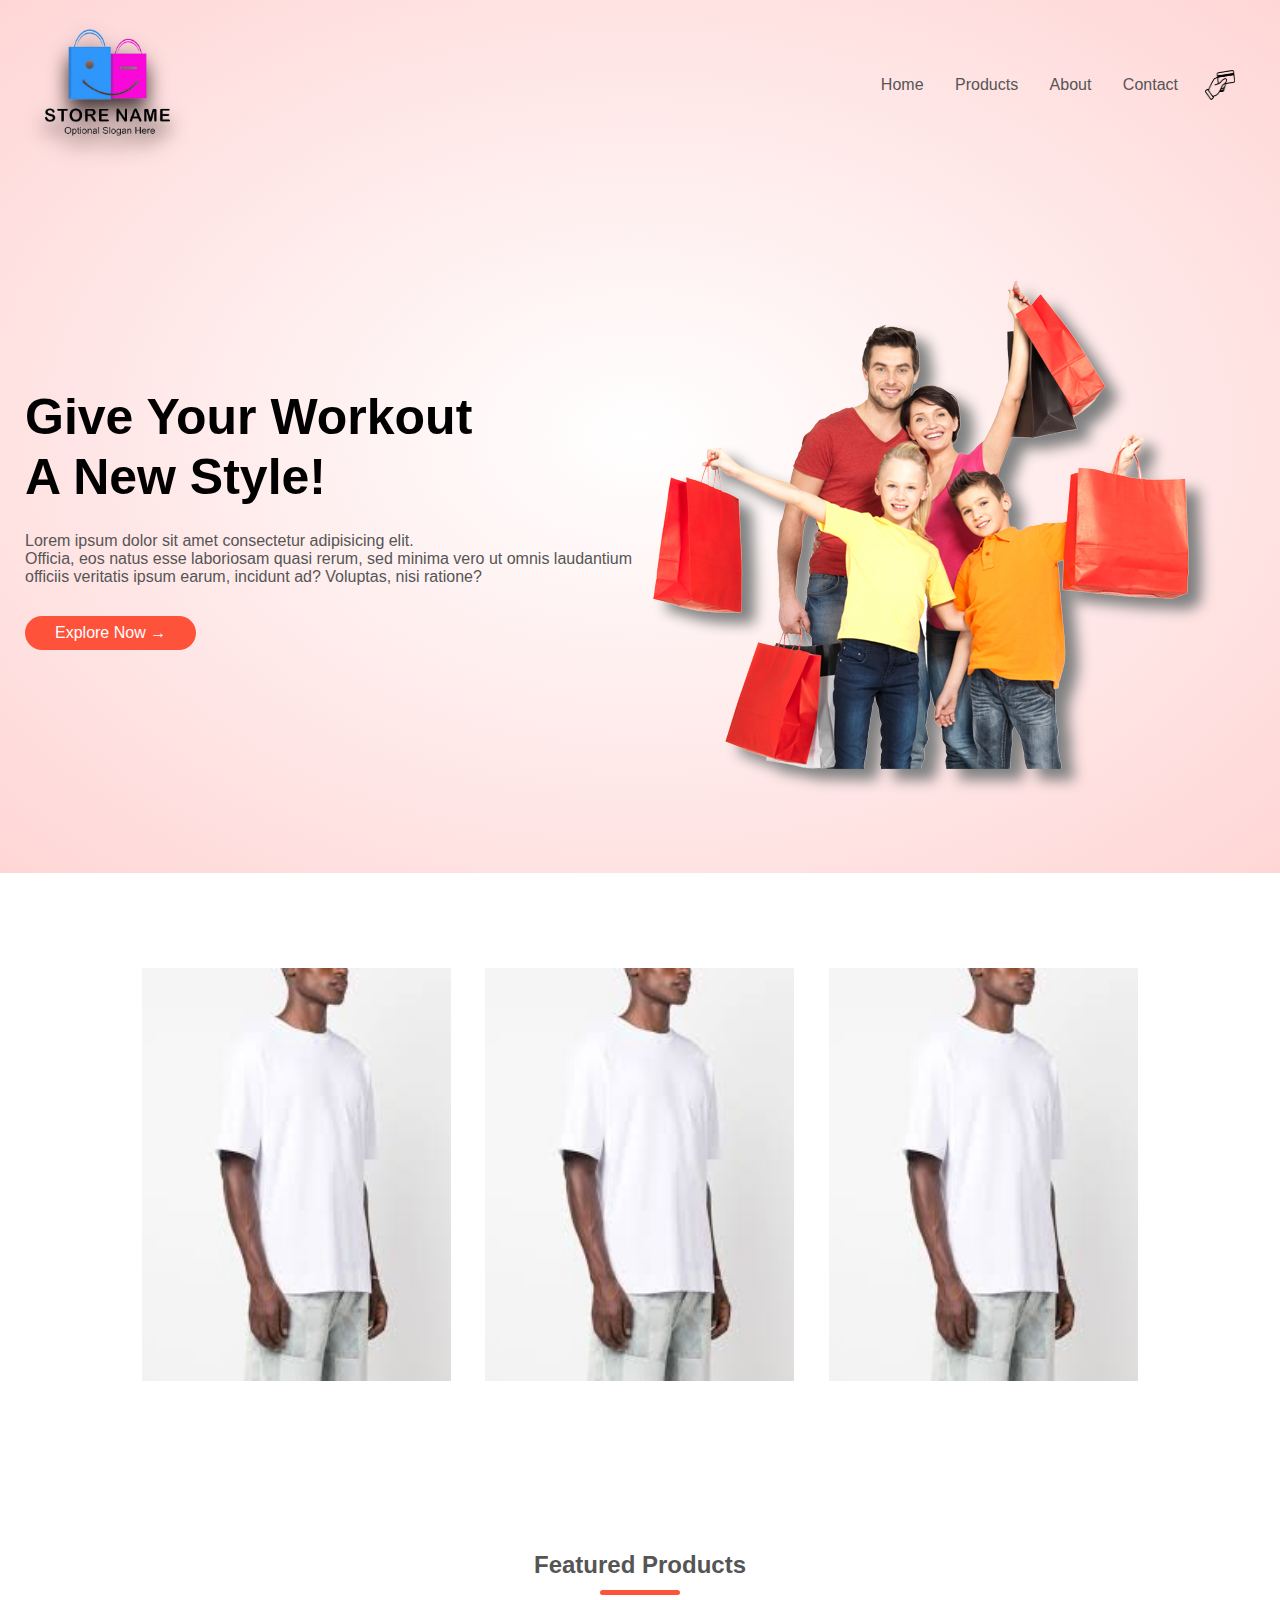
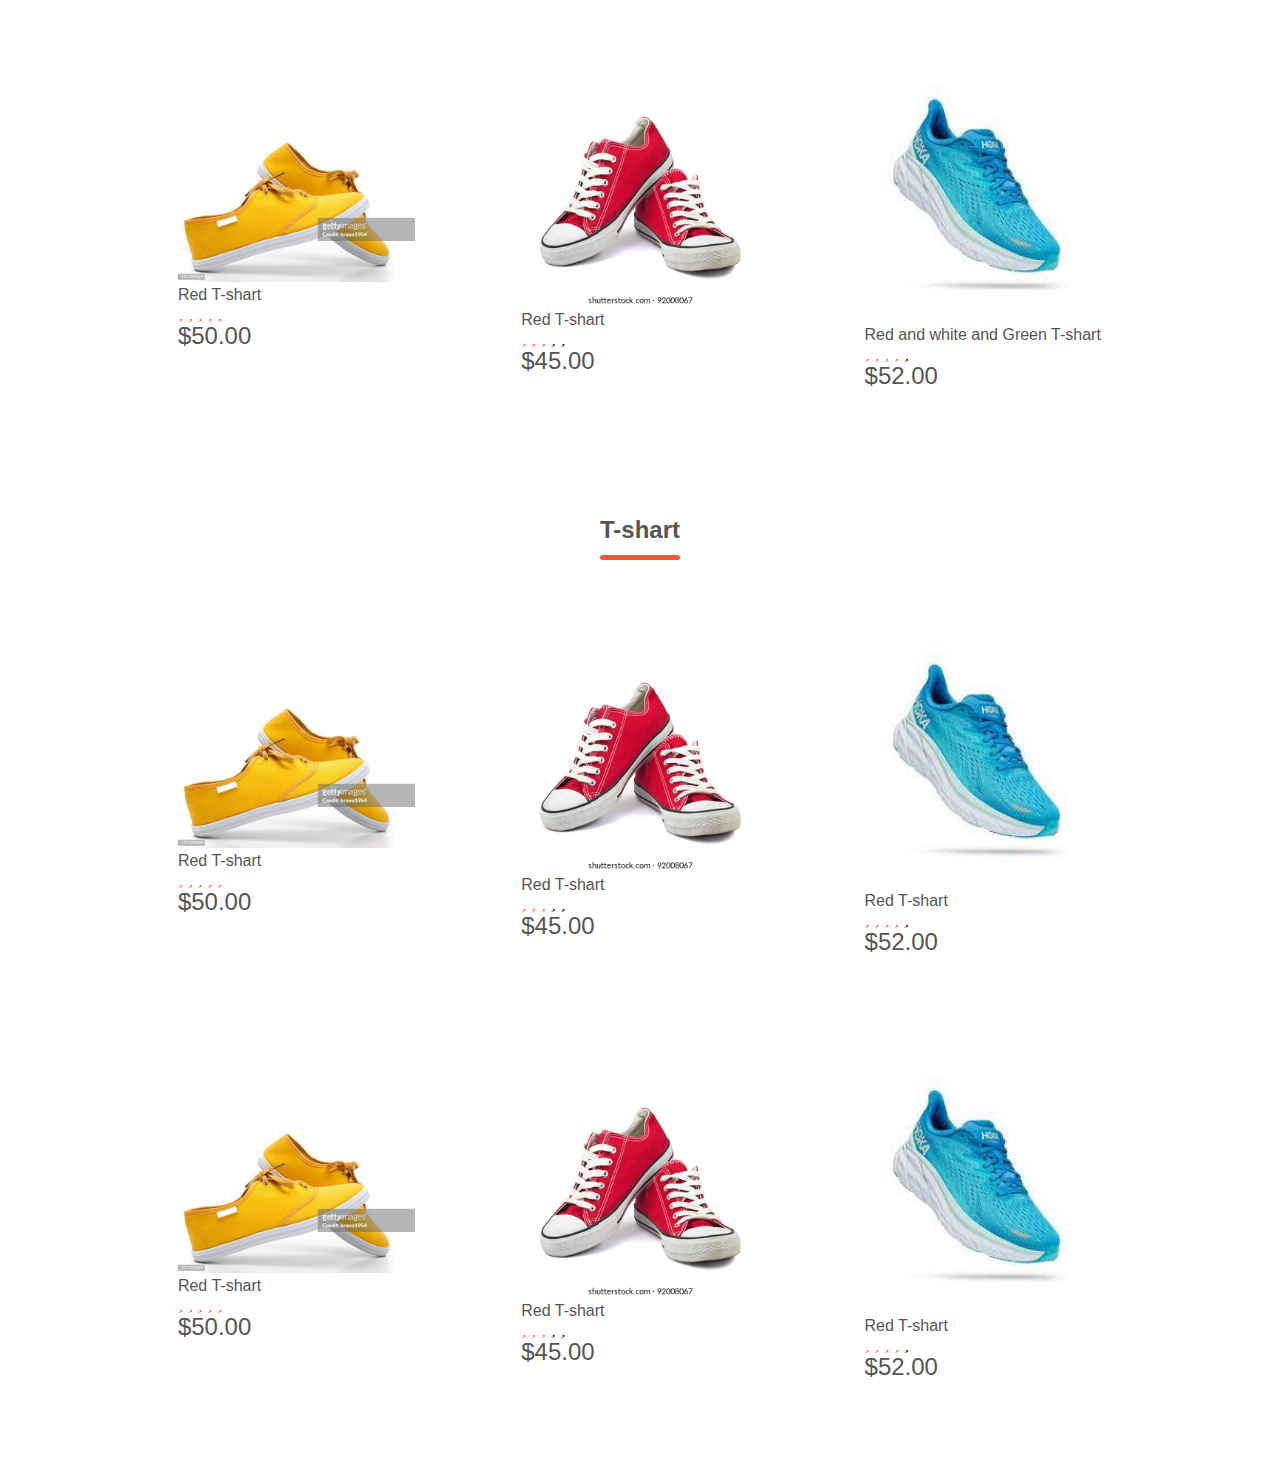
<file: index.html>
<!DOCTYPE html>
<html lang="en">
<head>
    <meta charset="UTF-8">
    <meta name="viewport" content="width=device-width, initial-scale=1.0">
    <title>Amazon</title>
    <link rel="stylesheet" href="index.css">
    <link rel="preconnect" href="https://fonts.googleapis.com">
<link rel="preconnect" href="https://fonts.gstatic.com" crossorigin>
<link rel="preconnect" href="https://fonts.googleapis.com">
<link rel="preconnect" href="https://fonts.gstatic.com" crossorigin>
<link href="https://fonts.googleapis.com/css2?family=Roboto+Condensed:wght@600&family=Roboto+Mono:wght@300&display=swap" rel="stylesheet">
<link rel="preconnect" href="https://fonts.googleapis.com">
<link rel="preconnect" href="https://fonts.gstatic.com" crossorigin>
<link href="https://fonts.googleapis.com/css2?family=Roboto+Condensed:wght@600&family=Roboto+Mono:ital,wght@0,300;1,400&display=swap" rel="stylesheet">
<link rel="stylesheet" href="https://cdnjs.cloudflare.com/ajax/libs/font-awesome/6.1.1/css/all.min.css"
integrity="sha512-KfkfwYDsLkIlwQp6LFnl8zNdLGxu9YAA1QvwINks4PhcElQSvqcyVLLD9aMhXd13uQjoXtEKNosOWaZqXgel0g=="
crossorigin="anonymous" referrerpolicy="no-referrer" />
<link rel="stylesheet" href="https://cdnjs.cloudflare.com/ajax/libs/font-awesome/4.7.0/css/font-awesome.min.css">
</head>  <link rel="stylesheet" href="https://cdnjs.cloudflare.com/ajax/libs/font-awesome/6.1.1/css/all.min.css"
integrity="sha512-KfkfwYDsLkIlwQp6LFnl8zNdLGxu9YAA1QvwINks4PhcElQSvqcyVLLD9aMhXd13uQjoXtEKNosOWaZqXgel0g=="
crossorigin="anonymous" referrerpolicy="no-referrer" />
<link rel="stylesheet" href="https://cdnjs.cloudflare.com/ajax/libs/font-awesome/4.7.0/css/font-awesome.min.css">
<body>
    <div class="headder">
                <div class="container">
                    <div class="navbar">
                            <div class="logo">
                            <img src="logoS-removebg-preview.png" width="125px" height="125px">
                        </div>
                                        <nav>
                                            <ul>
                                                <li><a href=" ">Home</a></li>
                                                <li><a href=" ">Products</a></li>
                                                <li><a href=" ">About</a></li>
                                                <li><a href=" ">Contact</a></li>     
                                            </ul>
                                    </nav>
                                <img src="Card-removebg-preview.png"  height="30px" width="30px">
                        </div>

                  <div class="row">
                        <div class="col-2">
                            <h1>Give Your Workout<br>A New Style!</h1>
                            <p>Lorem ipsum dolor sit amet consectetur adipisicing elit. <br>Officia, eos natus esse laboriosam quasi rerum, sed minima vero ut omnis laudantium<br> officiis veritatis ipsum earum, incidunt ad? Voluptas, nisi ratione?</p>
                            <a href="" class="btn">Explore Now &#8594;</a>
                            </div>
                        <div class="col-2">
                        <img src="Shopping-Download-PNG.png"  >
                    </div>
                </div>
                </div>
</div>





                           <!--2   Categories- 28min-->

   <div class="categories">
   <div class="small">
    <div class="row">
        <div class="col-3">
            <img src="images (1).jpeg">
        </div>
        <div class="col-3">
            <img src="images (1).jpeg">
        </div>
        <div class="col-3">
            <img src="images (1).jpeg">
        </div>
       
    </div>
   </div>
   </div>


      <!--3   Categories- 28min-->

  <div class="small">
    <h2 class="tital">Featured Products</h2>
    <div class="row">
        <div class="col-4">
            <img src="shows1.jpg" width="200px" height="200px">
            <h4>Red T-shart</h4>
            <div class="reating">
                <i class="fa-solid fa-star"></i>
                <i class="fa-solid fa-star"></i>
                <i class="fa-solid fa-star"></i>
                <i class="fa-solid fa-star"></i>
                <i class="fa-solid fa-star"></i>
            </div>
            <p>$50.00</p>
        </div>

        <div class="col-4">
            <img src="shows2.webp" width="200px" height="200px">
            <h4>Red T-shart</h4>
            <div class="reating">
                <i class="fa-solid fa-star"></i>
                <i class="fa-solid fa-star"></i>
                <i class="fa-solid fa-star"></i>
                <i class="fa-regular fa-star"></i>
                <i class="fa-regular fa-star"></i>
            </div>
            <p>$45.00</p>
        </div>

        <div class="col-4" id="uniq">
            <img src="images (2).jpeg" width="200px" height="200px">
            <h4>Red and white and Green T-shart</h4>
            <div class="reating">
                <i class="fa-solid fa-star"></i>
                <i class="fa-solid fa-star"></i>
                <i class="fa-solid fa-star"></i>
                <i class="fa-solid fa-star"></i>
                <i class="fa-regular fa-star"></i>
            </div>
            <p>$52.00</p>
        </div>
    </div>
  </div>
 <!--4  Categories- 28min-->


 <div class="small">
    <h2 class="tital">T-shart</h2>
    <div class="row">
        <div class="col-4">
            <img src="shows1.jpg" width="200px" height="200px">
            <h4>Red T-shart</h4>
            <div class="reating">
                <i class="fa-solid fa-star"></i>
                <i class="fa-solid fa-star"></i>
                <i class="fa-solid fa-star"></i>
                <i class="fa-solid fa-star"></i>
                <i class="fa-solid fa-star"></i>
            </div>
            <p>$50.00</p>
        </div>

        <div class="col-4">
            <img src="shows2.webp" width="200px" height="200px">
            <h4>Red T-shart</h4>
            <div class="reating">
                <i class="fa-solid fa-star"></i>
                <i class="fa-solid fa-star"></i>
                <i class="fa-solid fa-star"></i>
                <i class="fa-regular fa-star"></i>
                <i class="fa-regular fa-star"></i>
            </div>
            <p>$45.00</p>
        </div>

        <div class="col-4" id="uniq">
            <img src="images (2).jpeg" width="200px" height="200px">
            <h4>Red T-shart</h4>
            <div class="reating">
                <i class="fa-solid fa-star"></i>
                <i class="fa-solid fa-star"></i>
                <i class="fa-solid fa-star"></i>
                <i class="fa-solid fa-star"></i>
                <i class="fa-regular fa-star"></i>
            </div>
            <p>$52.00</p>
        </div>
    </div>
   
</div>





<div class="small">
    
    <div class="row">
        <div class="col-4">
            <img src="shows1.jpg" width="200px" height="200px">
            <h4>Red T-shart</h4>
            <div class="reating">
                <i class="fa-solid fa-star"></i>
                <i class="fa-solid fa-star"></i>
                <i class="fa-solid fa-star"></i>
                <i class="fa-solid fa-star"></i>
                <i class="fa-solid fa-star"></i>
            </div>
            <p>$50.00</p>
        </div>

        <div class="col-4">
            <img src="shows2.webp" width="200px" height="200px">
            <h4>Red T-shart</h4>
            <div class="reating">
                <i class="fa-solid fa-star"></i>
                <i class="fa-solid fa-star"></i>
                <i class="fa-solid fa-star"></i>
                <i class="fa-regular fa-star"></i>
                <i class="fa-regular fa-star"></i>
            </div>
            <p>$45.00</p>
        </div>

        <div class="col-4" id="uniq">
            <img src="images (2).jpeg" width="200px" height="200px">
            <h4>Red T-shart</h4>
            <div class="reating">
                <i class="fa-solid fa-star"></i>
                <i class="fa-solid fa-star"></i>
                <i class="fa-solid fa-star"></i>
                <i class="fa-solid fa-star"></i>
                <i class="fa-regular fa-star"></i>
            </div>
            <p>$52.00</p>
        </div>
    </div>
   
</div>


<!--offer -->
<div class="offer">
    <div class="ofimg"></div>
</div>

</body>
</html>
</file>
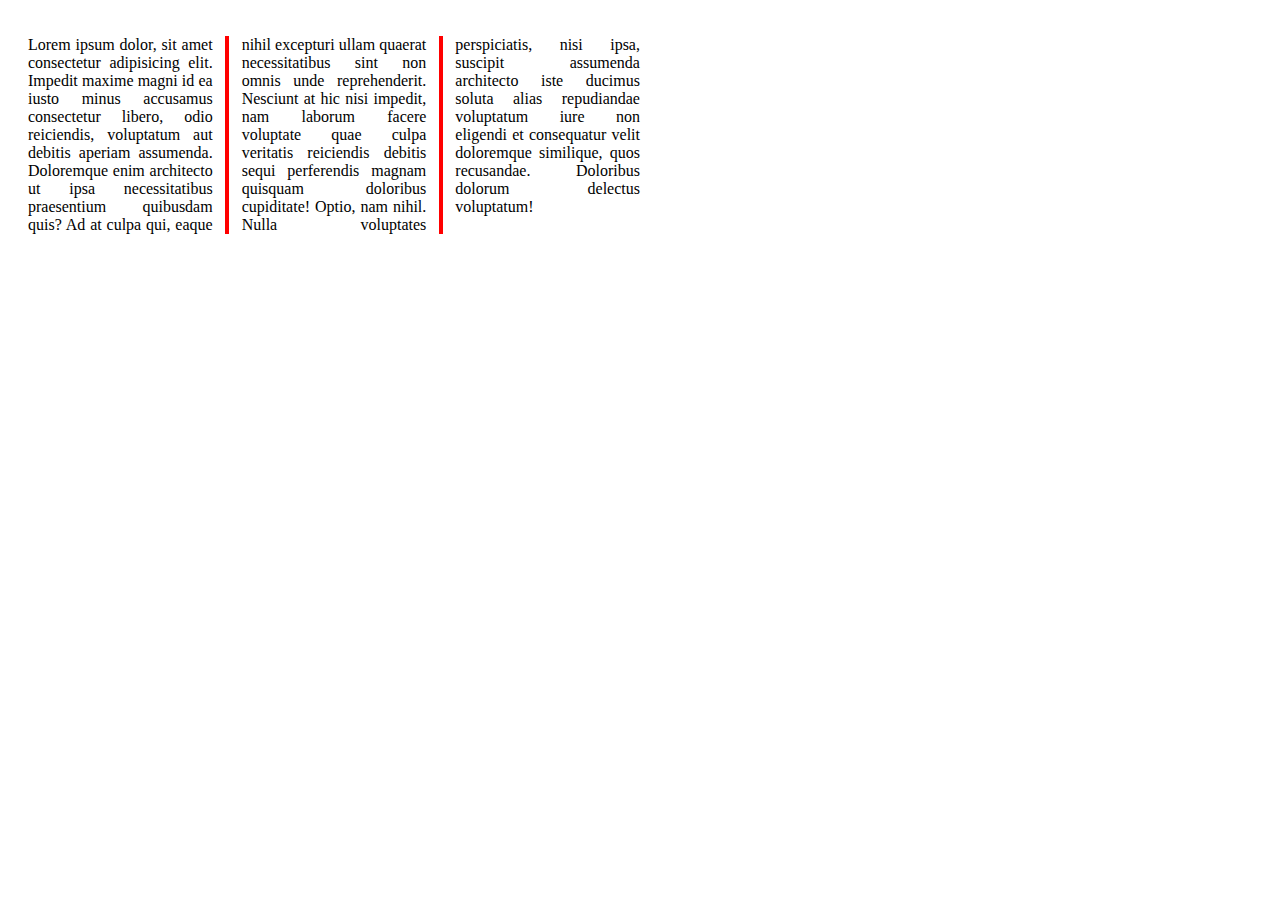
<file: pra.html>
<!DOCTYPE html>
<html lang="en">
<head>
    <meta charset="UTF-8">
    <meta name="viewport" content="width=device-width, initial-scale=1.0">
    <title>basic of css</title>
   <link  rel="stylesheet" href="pra.css">
</head>
<body>
  <div class="main">
    <p>Lorem ipsum dolor, sit amet consectetur adipisicing elit. Impedit maxime magni id ea iusto minus accusamus consectetur libero, odio reiciendis, voluptatum aut debitis aperiam assumenda. Doloremque enim architecto ut ipsa necessitatibus praesentium quibusdam quis? Ad at culpa qui, eaque nihil excepturi ullam quaerat necessitatibus sint non omnis unde reprehenderit. Nesciunt at hic nisi impedit, nam laborum facere voluptate quae culpa veritatis reiciendis debitis sequi perferendis magnam quisquam doloribus cupiditate! Optio, nam nihil. Nulla voluptates perspiciatis, nisi ipsa, suscipit assumenda architecto iste ducimus soluta alias repudiandae voluptatum iure non eligendi et consequatur velit doloremque similique, quos recusandae. Doloribus dolorum delectus voluptatum!</p>
  </div>

</body>
</html>
</file>
<file: index.css>
*{
    margin: 0;
    padding: 0;
    box-sizing: border-box;
}
body{
    font-family:'Gill Sans', 'Gill Sans MT', Calibri, 'Trebuchet MS', sans-serif
}
.navbar{
    display: flex;
    align-items: center;
    padding: 20px;
   
}
nav{
    flex: 1;
    text-align: right;
}
nav ul{
    
    display: inline-block;
    list-style: none;
}
nav ul li{
    display: inline-block;
    margin-right: 3vh;
}
a{
    text-decoration: none;
    color: #555;
}
p{
    color: #555;
}
.container{
    max-width: 1300px;
    margin: auto;
    padding-left: 25px;
    padding-right: 25px;
   
}
.row{
    display: flex;
    align-items: center;
    flex-wrap: wrap;
    justify-content: space-around;
}

.col-2{
    flex-basis: 50%;
    min-width: 300px;
     padding: 50px 0;
}
.col-2 img{
   
    max-width: 100%;
     padding: 50px 0;
}
.col-2 h1{
    font-size: 50px;
    line-height: 60px;
    margin: 25px 0;
}
.btn{
    display: inline-block;
    background: #ff523b;
    color: #fff;
    padding: 8px 30px;
    margin: 30px 0;
    border-radius: 30px;
    transition: background 0.5s;
}
.headder{
    background: repeating-radial-gradient(#fff,#ffd6d6);
}
.headde .row{

    margin-top: 70px;
}
.btn:hover{
    background: #563434;
}




/* next part start*/

.categories{
      margin: 70px 0;
}
.col-3{
    flex-basis: 30%;
    min-width: 250px;
    margin-bottom: 30px;
}
.col-3 img{
    width: 100%;
}
.small{
    max-width: 1080px;
    margin: auto;
    padding:25px ;
    padding: 25px;
}

/*   next part 31;43*/
.col-4{
    flex-basis: 25%;
    padding:10px;
    min-width: 200px; 
    margin-bottom: 50px;
   transition: transform 0.5s;
    
}
.col-4 img{
width: 100%;
height: auto;

}
.tital{
    text-align: center;
    margin: 0 auto 80px;
    position: relative;
    line-height: 60px;
    color: #555;
}
/*   add bottom line8*/
.tital::after{
    content: '';
    background: #ff523b;
    width: 80px;
    height: 5px;
    border-radius: 5px;
    position: absolute;
    bottom: 0;
    left: 50%;
    transform: translateX(-50%);
}
h4{
    color: #555;
    font-weight: normal;
}
.col-4 p{
    font-size: 24px;
   
}
.reating .fa-solid{

color: #ff523b;

}
.col-4:hover{
    transform: translateY(-7px);   
   
}
.logo img{
    filter: drop-shadow(0 12px 10px rgb(54, 39, 39));
}
.col-2 img{
    filter: drop-shadow(13px 11px 7px gray);
}
</file>
<file: pra.css>
.main{
  padding: 10px 10px;
  margin: 10px 10px;
  width: 50%;
  height: 100vh;
  box-sizing: border-box;
}
p{
column-count: 3;
column-rule: 4px solid red;
column-gap: 29px;
text-align: justify; 

}
</file>
